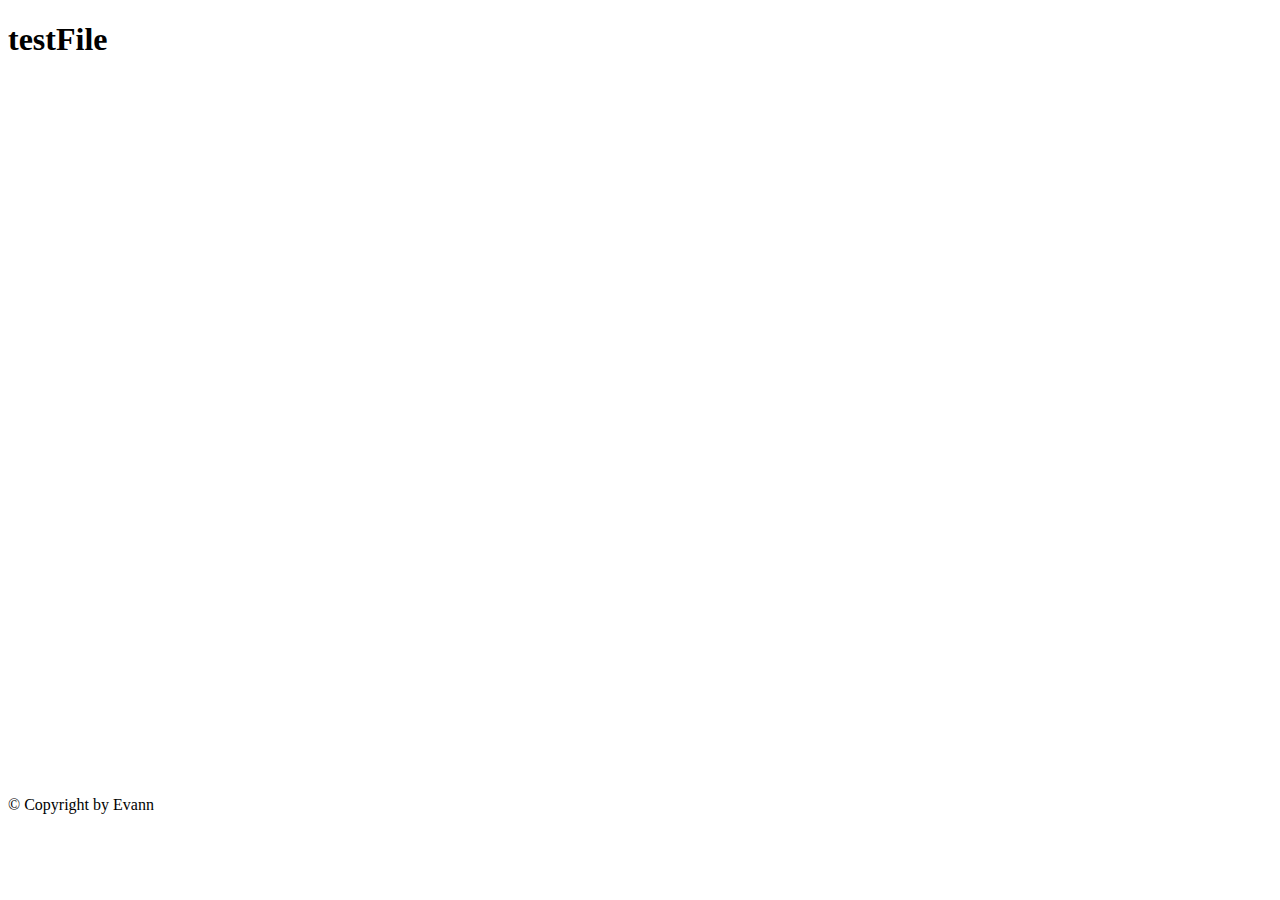
<file: testFile.html>
<!DOCTYPE html>
<html lang="en">
<head>
  <meta charset="utf-8">

  <!-- Always force latest IE rendering engine (even in intranet) & Chrome Frame 
       Remove this if you use the .htaccess -->
  <meta http-equiv="X-UA-Compatible" content="IE=edge,chrome=1">

  <title>testFile</title>
  <meta name="description" content="">
  <meta name="author" content="Evann">
  <meta name="viewport" content="width=device-width, initial-scale=1.0">
  <script src="http://d3js.org/d3.v3.min.js"></script>
  <script src="timeViz.js"></script>  
</head>

<body>
  <div>
    <header>
      <h1>testFile</h1>
    </header>
    <div id="chart" style="width:1000px;height:700px">
    
    </div>

    <footer>
     <p>&copy; Copyright  by Evann</p>
    </footer>
  </div>
  	<script>
  	var myData = new Array();
  	var getFile = function(file) {
	    d3.json("http://wikisensing.org/WikiSensingServiceAPI/DCESensorDeployment2f7M76vkKdRlvm7vVWg/Node_" + (file + 1), function (error, json) {
	        if (error) {
	            return console.warn("Merde : " + error);
	        }
	        myData[file] = json;
	        
	        if (file == 14) {				
				 var myArgs = {
				    container : document.getElementById("chart"),
					xOffset : [0,25,50,75,100],
					yOffset : [0,50,100],
					speed: 500,
					valueArrayAccessor: function(d){return d.sensorRecords;},
					valueAccessor: function(d){return d.sensorObject[10].value;},
					scalingPeriod: 1,
					color: ["blue", "#27f600", "yellow","orange","red"],
					data : myData
				};
				  
				  myTest = new time2DVisualisation(myArgs);
				  myTest.play();
	        } else if (file < 14){
	            getFile(file + 1);
			}
	    });
	};
  	getFile(0);
  	
  	/*
  	data: [
			{sensorRecord : [{date:"0",val:"10"},{date:"1",val:"9"},{date:"2",val:"8"}]},{sensorRecord : [{date:"0",val:"10"},{date:"1",val:"9"},{date:"2",val:"8"}]},{sensorRecord : [{date:"0",val:"10"},{date:"1",val:"9"},{date:"2",val:"8"}]},
			{sensorRecord : [{date:"0",val:"7"},{date:"1",val:"7"},{date:"2",val:"7"}]},{sensorRecord : [{date:"0",val:"10"},{date:"1",val:"9"},{date:"2",val:"8"}]},{sensorRecord : [{date:"0",val:"10"},{date:"1",val:"9"},{date:"2",val:"8"}]},
			{sensorRecord : [{date:"0",val:"5"},{date:"1",val:"5"},{date:"2",val:"5"}]},{sensorRecord : [{date:"0",val:"10"},{date:"1",val:"9"},{date:"2",val:"8"}]},{sensorRecord : [{date:"0",val:"10"},{date:"1",val:"9"},{date:"2",val:"8"}]}
		]
  	*/
  </script>
</body>
</html>
</file>
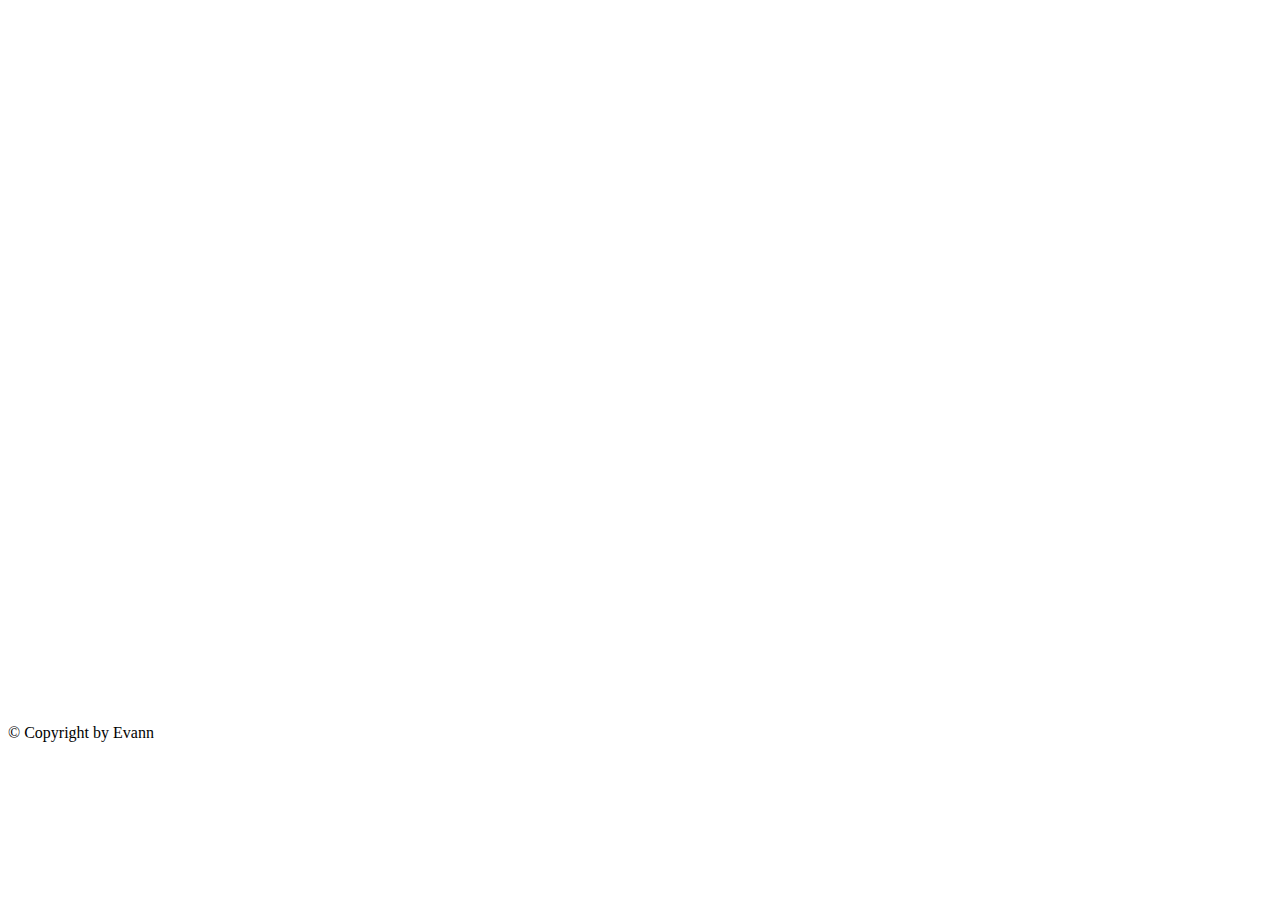
<file: timeViz.html>
<!DOCTYPE html>
<html lang="en">
    <head>
        <meta charset="utf-8">
        <meta http-equiv="X-UA-Compatible" content="IE=edge,chrome=1">

        <title>Test file : TimeViz</title>
        <meta name="description" content="">
        <meta name="author" content="Evann">
        <meta name="viewport" content="width=device-width, initial-scale=1.0">
        <script src="http://d3js.org/d3.v3.min.js"></script>
        <script src="timeViz.js"></script>  
    </head>

    <body>
        <div id="graph" style="width:1000px;height:700px"></div>

        <footer>
            <p>&copy; Copyright by Evann</p>
        </footer>
        <script>var currentContainer = {timeViz : document.getElementById("graph")}</script>
        <script src="timeVizExample.js"></script>
    </body>
</html>
</file>
